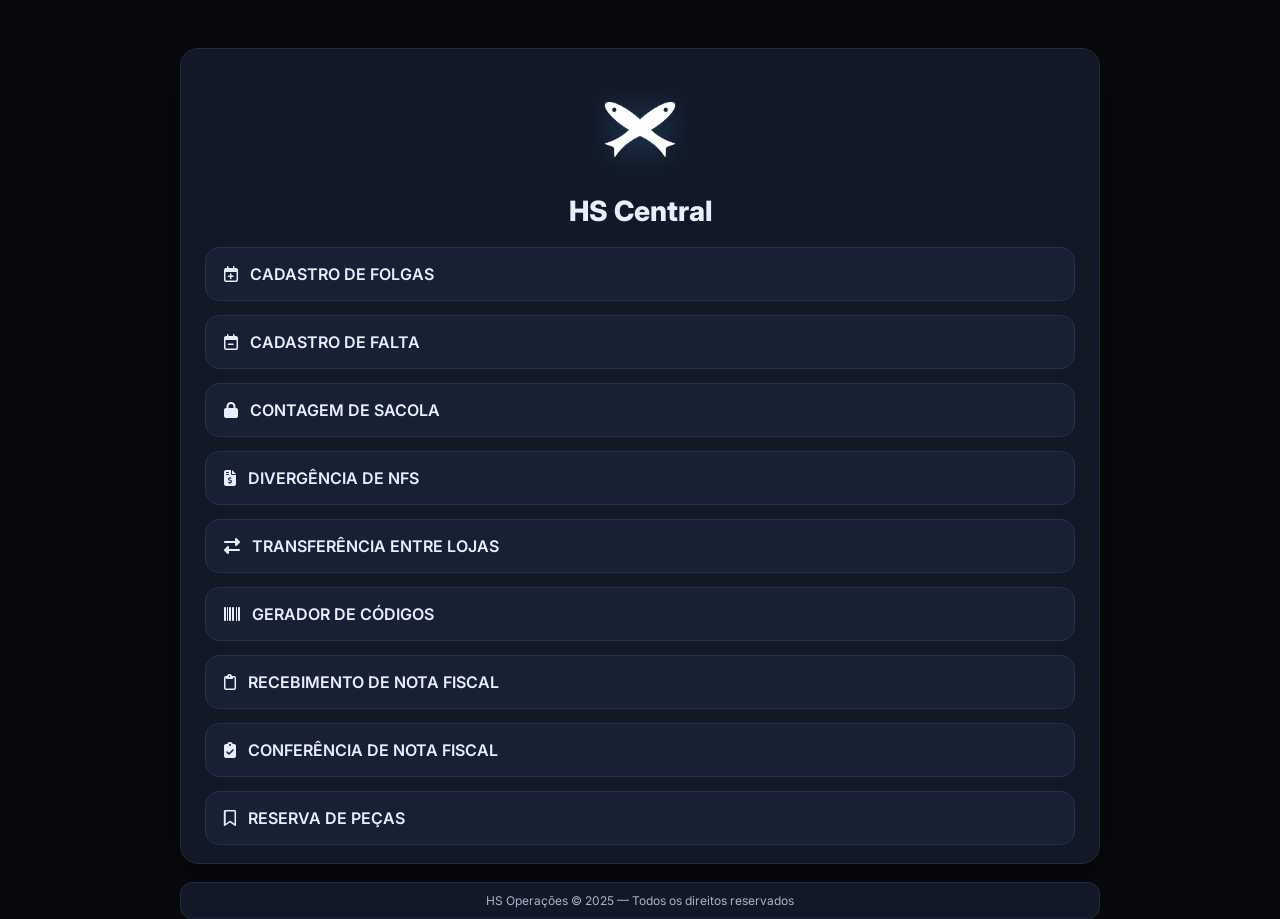
<file: index.html>
<!DOCTYPE html>
<html lang="pt-BR">
<head>
  <meta charset="UTF-8" />
  <meta name="viewport" content="width=device-width, initial-scale=1" />
  <title>HS Central</title>

  <link rel="preconnect" href="https://fonts.googleapis.com">
  <link href="https://fonts.googleapis.com/css2?family=Inter:wght@400;600;800&display=swap" rel="stylesheet">
  <link rel="stylesheet" href="https://cdnjs.cloudflare.com/ajax/libs/font-awesome/6.5.0/css/all.min.css" />

  <style>
    :root { color-scheme: dark; }
    * { box-sizing: border-box; }
    html, body { height: 100%; }

    body {
      margin: 0;
      font-family: Inter, system-ui, -apple-system, Segoe UI, Roboto, Arial, sans-serif;
      background: #07090d;
      color: #e9eefc;
      display: grid;
      place-items: start center;
      padding: 48px 16px 32px;
    }

    .wrap {
      width: 100%;
      max-width: 920px;
      background: #121826;
      border: 1px solid #1f2a44;
      border-radius: 18px;
      padding: 28px 24px 18px;
      box-shadow: 0 12px 36px rgba(0,0,0,.45);
    }

    .brand {
      text-align: center;
      margin: 8px 0 10px;
    }

    .brand img {
      width: 110px;
      filter: drop-shadow(0 4px 16px rgba(67,176,255,.28));
      animation: breathe-logo 3s ease-in-out infinite;
    }

    h1 {
      text-align: center;
      font-size: 28px;
      font-weight: 800;
      animation: breathe-text 3s ease-in-out infinite;
    }

    .list {
      display: grid;
      gap: 14px;
      margin-top: 18px;
    }

    .item {
      display: flex;
      align-items: center;
      gap: 12px;
      background: #182033;
      border: 1px solid #25314e;
      border-radius: 14px;
      padding: 16px 18px;
      color: #e9eefc;
      text-decoration: none;
      font-weight: 600;
      transition: .15s;
    }

    .item:hover {
      transform: translateY(-2px);
      border-color: #35508a;
      box-shadow: 0 10px 30px rgba(67,176,255,.12);
    }

    footer {
      width: 100%;
      max-width: 920px;
      margin-top: 18px;
      text-align: center;
      background: #121826;
      border: 1px solid #1f2a44;
      border-radius: 12px;
      padding: 10px;
      font-size: 12px;
      color: #a7b4d0;
    }

    /* ===== Overlay em desenvolvimento ===== */

    .overlay {
      display: none;
      position: fixed;
      inset: 0;
      background: #07090d;
      justify-content: center;
      align-items: center;
      z-index: 9999;
    }

    .overlay.active { display: flex; }

    .dev-box {
      background: #121826;
      border: 1px solid #25314e;
      border-radius: 16px;
      padding: 40px;
      text-align: center;
      max-width: 400px;
    }

    .btn-voltar {
      margin-top: 20px;
      background: #4CAF50;
      border: none;
      padding: 12px 20px;
      border-radius: 8px;
      color: white;
      cursor: pointer;
      font-weight: 600;
    }

    @keyframes breathe-logo {
      0%{transform:scale(1)}
      50%{transform:scale(1.08)}
      100%{transform:scale(1)}
    }

    @keyframes breathe-text {
      0%{transform:translateY(0)}
      50%{transform:translateY(-2px)}
      100%{transform:translateY(0)}
    }
  </style>
</head>

<body>
  <main class="wrap">
    <div class="brand">
      <img src="logo.png" alt="HS Central">
    </div>

    <h1>HS Central</h1>

    <nav class="list">
      <a class="item" href="folgas.html"><i class="fa-regular fa-calendar-plus"></i> CADASTRO DE FOLGAS</a>
      <a class="item" href="falta.html"><i class="fa-regular fa-calendar-minus"></i> CADASTRO DE FALTA</a>
      <a class="item" href="sacola.html"><i class="fa-solid fa-lock"></i> CONTAGEM DE SACOLA</a>

      <!-- ✅ AGORA ABRE O NOVO divergencia.html -->
      <a class="item" href="divergencia.html">
        <i class="fa-solid fa-file-invoice-dollar"></i> DIVERGÊNCIA DE NFS
      </a>

      <a class="item" href="transferencia.html"><i class="fa-solid fa-right-left"></i> TRANSFERÊNCIA ENTRE LOJAS</a>
      <a class="item" href="gerador.html"><i class="fa-solid fa-barcode"></i> GERADOR DE CÓDIGOS</a>
      <a class="item" href="nf.html"><i class="fa-regular fa-clipboard"></i> RECEBIMENTO DE NOTA FISCAL</a>

      <a class="item" href="conf.html">
        <i class="fa-solid fa-clipboard-check"></i> CONFERÊNCIA DE NOTA FISCAL
      </a>


      <!-- ❌ continua em desenvolvimento -->
      <a class="item" onclick="mostrarEmDesenvolvimento()">
        <i class="fa-regular fa-bookmark"></i> RESERVA DE PEÇAS
      </a>
    </nav>
  </main>

  <footer>HS Operações © 2025 — Todos os direitos reservados</footer>

  <!-- overlay -->
  <div id="overlayDev" class="overlay">
    <div class="dev-box">
      <h2>🚧 Em desenvolvimento</h2>
      <p>Esta funcionalidade estará disponível em breve.</p>
      <button class="btn-voltar" onclick="fecharDev()">Voltar</button>
    </div>
  </div>

  <script>
    function mostrarEmDesenvolvimento(){
      document.getElementById("overlayDev").classList.add("active");
    }
    function fecharDev(){
      document.getElementById("overlayDev").classList.remove("active");
    }
  </script>

</body>
</html>
</file>
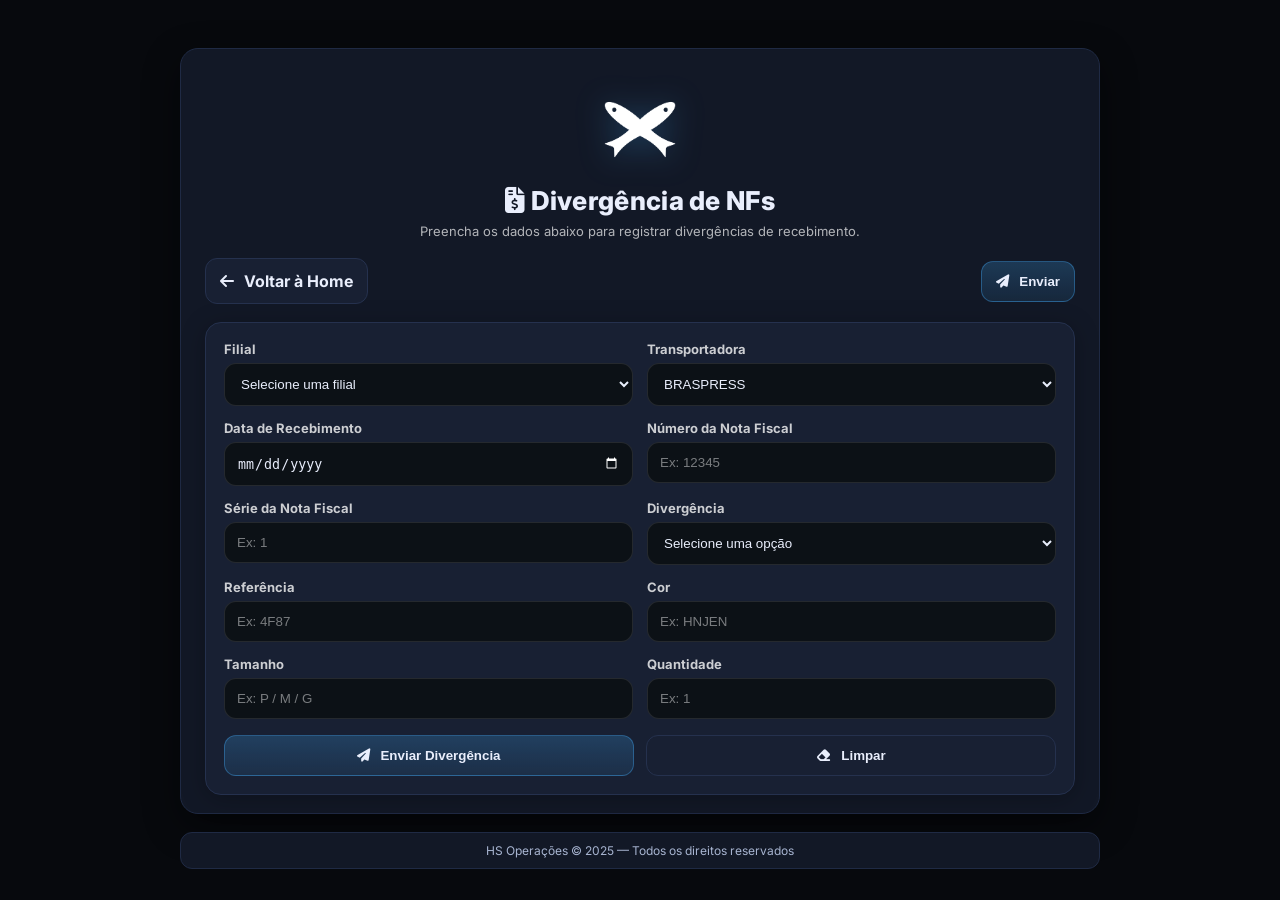
<file: divergencia.html>
<!DOCTYPE html>
<html lang="pt-BR">
<head>
  <meta charset="UTF-8" />
  <meta name="viewport" content="width=device-width, initial-scale=1" />
  <meta http-equiv="Cache-Control" content="no-cache, no-store, must-revalidate" />
  <meta http-equiv="Pragma" content="no-cache" />
  <meta http-equiv="Expires" content="0" />

  <title>HS Central — Divergência de NFs</title>

  <link rel="preconnect" href="https://fonts.googleapis.com">
  <link rel="preconnect" href="https://fonts.gstatic.com" crossorigin>
  <link href="https://fonts.googleapis.com/css2?family=Inter:wght@400;600;800&display=swap" rel="stylesheet">
  <link rel="stylesheet" href="https://cdnjs.cloudflare.com/ajax/libs/font-awesome/6.5.0/css/all.min.css" />

  <style>
    :root { color-scheme: dark; }
    * { box-sizing: border-box; }
    html, body { height: 100%; }

    body{
      margin: 0;
      font-family: Inter, system-ui, -apple-system, Segoe UI, Roboto, Arial, sans-serif;
      background: #07090d;
      color: #e9eefc;
      display: grid;
      place-items: start center;
      padding: 48px 16px 32px;
    }

    .wrap{
      width: 100%;
      max-width: 920px;
      background: #121826;
      border: 1px solid #1f2a44;
      border-radius: 18px;
      padding: 28px 24px 18px;
      box-shadow: 0 12px 36px rgba(0,0,0,.45);
    }

    .brand{
      text-align: center;
      margin: 8px 0 10px;
    }

    .brand img{
      width: 110px;
      height: auto;
      filter: drop-shadow(0 4px 16px rgba(67,176,255,.28));
      animation: breathe-logo 3s ease-in-out infinite;
      transform-origin: center center;
    }

    h1{
      margin: 4px 0 6px;
      text-align: center;
      font-size: 26px;
      font-weight: 800;
      letter-spacing: .3px;
      animation: breathe-text 3s ease-in-out infinite;
      animation-delay: .12s;
    }

    .subtitle{
      text-align: center;
      margin: 0 0 18px;
      color: rgba(255,255,255,.68);
      font-size: 13px;
      line-height: 1.4;
    }

    .toolbar{
      display: flex;
      justify-content: space-between;
      align-items: center;
      gap: 10px;
      margin: 14px 0 18px;
      flex-wrap: wrap;
    }

    .btn{
      display: inline-flex;
      align-items: center;
      justify-content: center;
      gap: 10px;
      background: #182033;
      border: 1px solid #25314e;
      color: #e9eefc;
      padding: 12px 14px;
      border-radius: 12px;
      text-decoration: none;
      font-weight: 700;
      cursor: pointer;
      transition: transform .12s ease, box-shadow .2s ease, border-color .2s ease;
      user-select: none;
    }

    .btn:hover{
      transform: translateY(-1px);
      box-shadow: 0 10px 30px rgba(67,176,255,.12);
      border-color: #35508a;
    }

    .btn.primary{
      background: linear-gradient(180deg, rgba(67,176,255,.22), rgba(67,176,255,.10));
      border-color: rgba(67,176,255,.35);
    }

    .btn.primary:hover{
      border-color: rgba(67,176,255,.55);
      box-shadow: 0 12px 34px rgba(67,176,255,.14);
    }

    .card{
      background: #182033;
      border: 1px solid #25314e;
      border-radius: 16px;
      padding: 18px;
      box-shadow: 0 4px 24px rgba(0,0,0,.25);
    }

    .grid{
      display: grid;
      grid-template-columns: 1fr 1fr;
      gap: 14px;
    }

    .grid-1{ grid-template-columns: 1fr; }

    label{
      display: block;
      font-size: 13px;
      font-weight: 700;
      color: rgba(255,255,255,.78);
      margin: 0 0 6px;
    }

    input, select{
      width: 100%;
      padding: 12px 12px;
      border-radius: 12px;
      border: 1px solid rgba(255,255,255,.10);
      background: #0c1116;
      color: #e9eefc;
      outline: none;
      transition: border-color .2s ease, box-shadow .2s ease;
    }

    input:focus, select:focus{
      border-color: rgba(67,176,255,.55);
      box-shadow: 0 0 0 3px rgba(67,176,255,.14);
    }

    input::placeholder{ color: rgba(255,255,255,.45); }

    .hint{
      margin-top: 6px;
      font-size: 12px;
      color: rgba(255,255,255,.58);
    }

    .row{
      display: flex;
      gap: 12px;
      flex-wrap: wrap;
    }

    .row > * { flex: 1; min-width: 220px; }

    .loading{
      display: none;
      margin-top: 14px;
      padding: 12px 14px;
      border-radius: 12px;
      border: 1px solid rgba(67,176,255,.25);
      background: rgba(67,176,255,.08);
      color: rgba(255,255,255,.88);
      text-align: center;
      font-weight: 700;
    }

    .spinner{
      width: 18px;
      height: 18px;
      border-radius: 999px;
      border: 3px solid rgba(255,255,255,.25);
      border-top-color: rgba(67,176,255,.95);
      display: inline-block;
      vertical-align: -4px;
      margin-right: 10px;
      animation: spin 1s linear infinite;
    }

    footer{
      width: 100%;
      max-width: 920px;
      margin-top: 18px;
      text-align: center;
      color: #a7b4d0;
      background: #121826;
      border: 1px solid #1f2a44;
      border-radius: 12px;
      padding: 10px 12px;
      font-size: 12px;
    }

    @media (max-width: 760px){
      .wrap{ padding: 22px 14px 12px; }
      .grid{ grid-template-columns: 1fr; }
    }

    /* ===== Animações (HScentral2) ===== */
    @keyframes breathe-logo {
      0% { transform: scale(1); filter: drop-shadow(0 4px 16px rgba(67,176,255,.28)); }
      50% { transform: scale(1.08); filter: drop-shadow(0 8px 28px rgba(67,176,255,.6)); }
      100% { transform: scale(1); filter: drop-shadow(0 4px 16px rgba(67,176,255,.28)); }
    }

    @keyframes breathe-text {
      0% { transform: translateY(0); text-shadow: 0 0 0 rgba(67,176,255,0.0); }
      50% { transform: translateY(-2px); text-shadow: 0 0 16px rgba(67,176,255,0.55); }
      100% { transform: translateY(0); text-shadow: 0 0 0 rgba(67,176,255,0.0); }
    }

    @keyframes spin {
      0% { transform: rotate(0deg); }
      100% { transform: rotate(360deg); }
    }
  </style>
</head>

<body>
  <main class="wrap">
    <div class="brand">
      <img src="logo.png" alt="HS Central">
    </div>

    <h1><i class="fa-solid fa-file-invoice-dollar"></i> Divergência de NFs</h1>
    <p class="subtitle">
      Preencha os dados abaixo para registrar divergências de recebimento.
    </p>

    <div class="toolbar">
      <!-- Ajuste o href depois quando mexermos no index -->
      <a class="btn" href="index.html"><i class="fa-solid fa-arrow-left"></i> Voltar à Home</a>
      <button class="btn primary" id="btnDivTop" type="button" onclick="document.getElementById('btnDiv').click()">
        <i class="fa-solid fa-paper-plane"></i> Enviar
      </button>
    </div>

    <section class="card">
      <form id="formulario-divergencia" onsubmit="enviarFormularioDivergencia(event)">
        <div class="grid">
          <div>
            <label>Filial</label>
            <select name="filial" required>
              <option value="">Selecione uma filial</option>
              <option value="ARTUR">ARTUR</option>
              <option value="FLORIANO">FLORIANO</option>
              <option value="JOTA">JOTA</option>
              <option value="MODA">MODA</option>
              <option value="PONTO">PONTO</option>
            </select>
          </div>

          <div>
            <label>Transportadora</label>
            <select name="transportadora" id="transportadora-div" required>
              <option value="BRASPRESS">BRASPRESS</option>
              <option value="OUTROS">OUTROS</option>
            </select>
          </div>
        </div>

        <div id="outrosTransportadoraDiv" style="display:none; margin-top:14px;">
          <label for="outraTransportadoraDiv">Qual é a transportadora?</label>
          <input type="text" id="outraTransportadoraDiv" name="outraTransportadora" placeholder="Ex: Jadlog, Total Express...">
          <div class="hint">Preencha somente se selecionou “OUTROS”.</div>
        </div>

        <div style="margin-top:14px;" class="grid">
          <div>
            <label for="dataRecebimentoDiv">Data de Recebimento</label>
            <input type="date" id="dataRecebimentoDiv" name="dataRecebimento" required>
          </div>

          <div>
            <label for="notaFiscalDiv">Número da Nota Fiscal</label>
            <input type="text" id="notaFiscalDiv" name="notaFiscal" required placeholder="Ex: 12345">
          </div>
        </div>

        <div style="margin-top:14px;" class="grid">
          <div>
            <label for="serieNotaDiv">Série da Nota Fiscal</label>
            <input type="text" id="serieNotaDiv" name="serieNota" required placeholder="Ex: 1">
          </div>

          <div>
            <label>Divergência</label>
            <select name="divergencia" required>
              <option value="">Selecione uma opção</option>
              <option value="MERCADORIA PASSANDO">MERCADORIA PASSANDO</option>
              <option value="MERCADORIA FALTANDO">MERCADORIA FALTANDO</option>
            </select>
          </div>
        </div>

        <div style="margin-top:14px;" class="grid">
          <div>
            <label for="referenciaDiv">Referência</label>
            <input type="text" id="referenciaDiv" name="referencia" maxlength="4" required placeholder="Ex: 4F87">
          </div>

          <div>
            <label for="corDiv">Cor</label>
            <input type="text" id="corDiv" name="cor" maxlength="6" required placeholder="Ex: HNJEN">
          </div>
        </div>

        <div style="margin-top:14px;" class="grid">
          <div>
            <label for="tamanhoDiv">Tamanho</label>
            <input type="text" id="tamanhoDiv" name="tamanho" maxlength="3" required placeholder="Ex: P / M / G">
          </div>

          <div>
            <label for="quantidadeDiv">Quantidade</label>
            <input type="number" id="quantidadeDiv" name="quantidade" required placeholder="Ex: 1" min="1">
          </div>
        </div>

        <div style="margin-top:16px;" class="row">
          <button class="btn primary" id="btnDiv" type="submit">
            <i class="fa-solid fa-paper-plane"></i> Enviar Divergência
          </button>
          <button class="btn" type="reset" onclick="resetExtrasDiv()">
            <i class="fa-solid fa-eraser"></i> Limpar
          </button>
        </div>

        <div id="loadingMessageDiv" class="loading">
          <span class="spinner"></span> Enviando... Por favor, aguarde.
        </div>
      </form>
    </section>
  </main>

  <footer>HS Operações © 2025 — Todos os direitos reservados</footer>

  <script>
    // ====== CONFIG ======
    const URL_DIVERGENCIA = "https://script.google.com/macros/s/AKfycbw5xq6i5Qoc0s3f-ZaQ6FCZdsjXrC_my8d0tmgr756hWZQqT9Olu9DjsGOYwTlvnBQA/exec";

    let isSubmittingDiv = false;

    // toggle OUTROS
    document.getElementById('transportadora-div').addEventListener('change', function() {
      const outrosDiv = document.getElementById('outrosTransportadoraDiv');
      const input = document.getElementById('outraTransportadoraDiv');

      if (this.value === 'OUTROS') {
        outrosDiv.style.display = 'block';
        input.required = true;
        setTimeout(() => input.focus(), 50);
      } else {
        outrosDiv.style.display = 'none';
        input.required = false;
        input.value = '';
      }
    });

    function setLoadingDiv(isLoading) {
      const btn = document.getElementById("btnDiv");
      const btnTop = document.getElementById("btnDivTop");
      const loading = document.getElementById("loadingMessageDiv");

      if (isLoading) {
        btn.disabled = true;
        btnTop.disabled = true;
        loading.style.display = "block";
      } else {
        btn.disabled = false;
        btnTop.disabled = false;
        loading.style.display = "none";
      }
    }

    function resetExtrasDiv() {
      document.getElementById('outrosTransportadoraDiv').style.display = 'none';
      document.getElementById('outraTransportadoraDiv').required = false;
      document.getElementById('outraTransportadoraDiv').value = '';
      document.getElementById('transportadora-div').value = 'BRASPRESS';
    }

    function enviarFormularioDivergencia(event) {
      event.preventDefault();
      if (isSubmittingDiv) return;

      isSubmittingDiv = true;
      setLoadingDiv(true);

      const form = document.getElementById("formulario-divergencia");
      const formData = new FormData(form);

      fetch(URL_DIVERGENCIA, {
        method: "POST",
        body: formData
      })
      .then(r => r.json())
      .then(() => {
        alert("SUA DIVERGÊNCIA FOI ENVIADA COM SUCESSO, AGRADECEMOS SEU APOIO");
        form.reset();
        resetExtrasDiv();
      })
      .catch(() => {
        alert("Erro ao enviar o formulário. Tente novamente.");
      })
      .finally(() => {
        setTimeout(() => {
          isSubmittingDiv = false;
          setLoadingDiv(false);
        }, 120);
      });
    }
  </script>
</body>
</html>
</file>
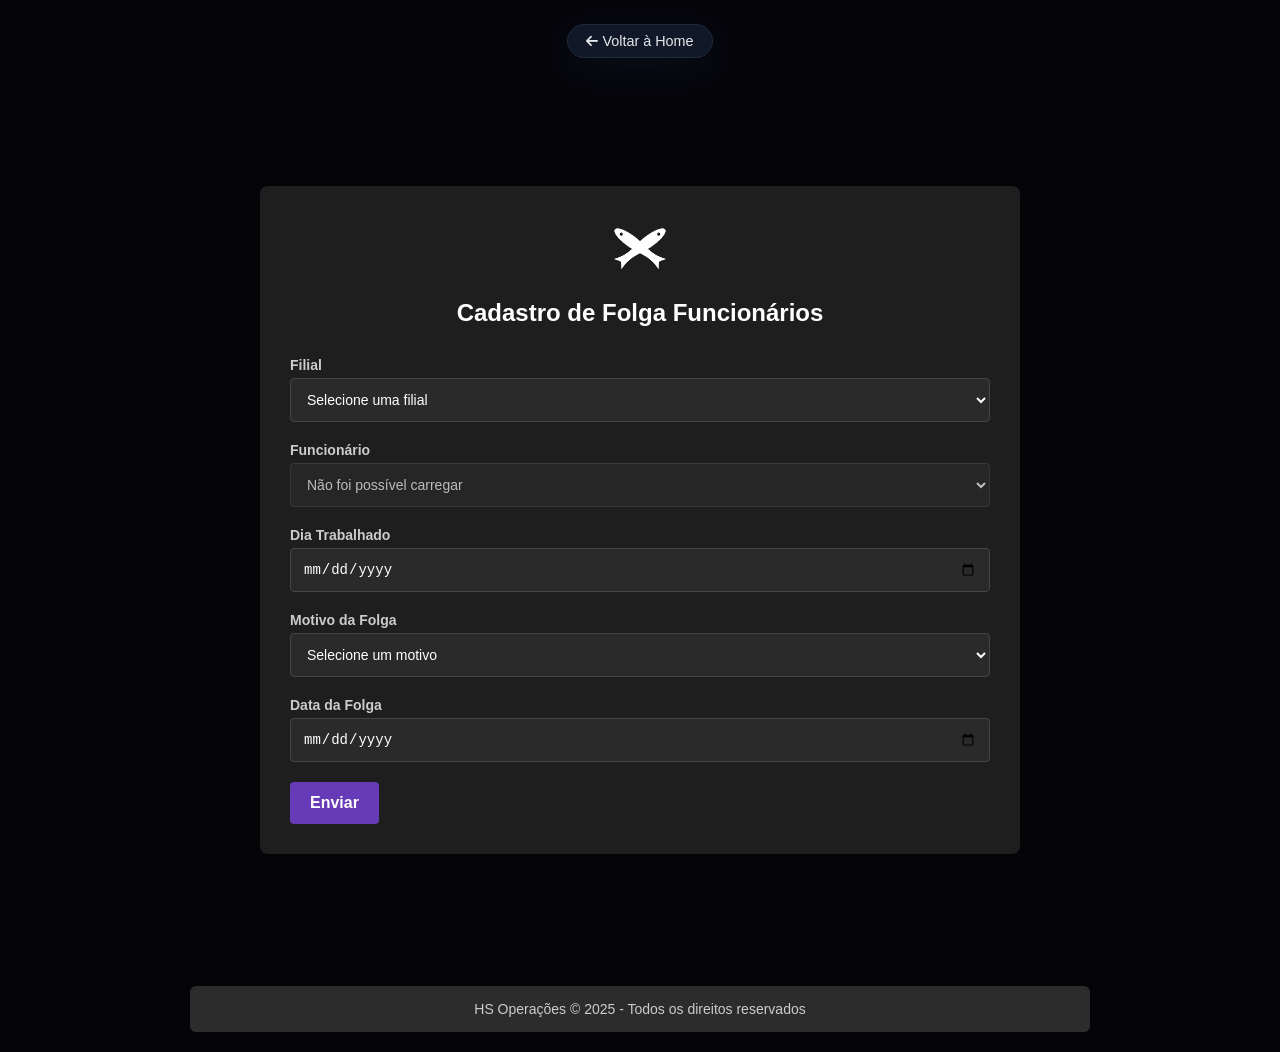
<file: folgas.html>
<!DOCTYPE html>
<html lang="pt-BR">
<head>
  <meta charset="UTF-8" />
  <meta name="viewport" content="width=device-width, initial-scale=1.0"/>
  <title>Cadastro de Folgas - GERENCIAL HS</title>

  <!-- Ícones -->
  <link rel="stylesheet" href="https://cdnjs.cloudflare.com/ajax/libs/font-awesome/6.5.0/css/all.min.css" />

  <!-- Seu tema global (mesmo usado nas outras telas) -->
  <link rel="stylesheet" href="style.css" />

  <!-- Ajustes visuais específicos desta tela -->
  <style>
    body { background: #050509; }

    .section {
      display: flex;
      justify-content: center;
      align-items: flex-start;
      padding: 40px 16px 32px;
      min-height: 100vh;
    }

    .form-container {
      width: 100%;
      max-width: 760px;
      margin: 0 auto;
    }

    .logo {
      display: block;
      margin: 0 auto 12px;
      max-width: 80px;
    }

    h2 {
      text-align: center;
      margin-bottom: 24px;
    }

    .top-nav {
      width: 100%;
      display: flex;
      justify-content: center;
      margin: 24px 0 8px;
    }

    .back-button {
      position: static !important;
      left: auto;
      top: auto;
      transform: none;
      display: inline-flex;
      align-items: center;
      gap: 8px;
      padding: 8px 18px;
      border-radius: 999px;
      border: 1px solid #1f2937;
      background: #111827;
      color: #e5e7eb;
      font-size: 0.9rem;
      text-decoration: none;
      box-shadow: 0 10px 40px rgba(15, 23, 42, 0.6);
    }

    .back-button i { font-size: 0.85rem; }

    .back-button:hover { background: #1f2937; }
  </style>
</head>
<body>

  <div class="top-nav">
    <a href="index.html" class="back-button show">
      <i class="fas fa-arrow-left"></i> Voltar à Home
    </a>
  </div>

  <div id="folgas" class="section active">
    <div class="form-container">
      <img src="logo.png" alt="Logo" class="logo">
      <h2>Cadastro de Folga Funcionários</h2>

      <!-- ✅ mantém seu endpoint de folgas (GS SEPARADO) -->
      <form id="form-folgas" method="POST"
            action="https://script.google.com/macros/s/AKfycbwh-YUwL2o3_i-bfcV9RMzLcoI98vyyGwEXf4LHlG5KJ59gIAlUe1_VVlFQMBqU6PwR/exec">

        <div class="form-group">
          <label for="filial-folgas">Filial</label>
          <select id="filial-folgas" name="filial" required>
            <option value="">Selecione uma filial</option>
            <option value="ARTUR">ARTUR</option>
            <option value="FLORIANO">FLORIANO</option>
            <option value="JOTA">JOTA</option>
            <option value="MODA">MODA</option>
            <option value="PONTO">PONTO</option>
            <option value="DIVINA">DIVINA</option>
            <option value="ITAUNA">ITAUNA</option>
          </select>
        </div>

        <div class="form-group">
          <label for="funcionario-folgas">Funcionário</label>
          <select id="funcionario-folgas" name="funcionario" required disabled>
            <option value="">Carregando lista de funcionários...</option>
          </select>
        </div>

        <div class="form-group">
          <label for="dataTrabalho-folgas">Dia Trabalhado</label>
          <input type="date" id="dataTrabalho-folgas" name="dataTrabalho" required>
        </div>

        <div class="form-group">
          <label for="motivo-folgas">Motivo da Folga</label>
          <select id="motivo-folgas" name="motivo" required>
            <option value="">Selecione um motivo</option>
            <option value="DOMINGO">DOMINGO</option>
            <option value="FERIADO">FERIADO</option>
            <option value="OUTROS">OUTROS</option>
          </select>
        </div>

        <div class="form-group" id="motivoOutros-folgas" style="display: none;">
          <label for="outrosMotivo-folgas">Especificar o Motivo</label>
          <input
            type="text"
            id="outrosMotivo-folgas"
            name="outrosMotivo"
            placeholder="Escreva o motivo">
        </div>

        <div class="form-group">
          <label for="dataFolga-folgas">Data da Folga</label>
          <input type="date" id="dataFolga-folgas" name="dataFolga" required>
        </div>

        <button type="submit">Enviar</button>
      </form>
    </div>
  </div>

  <footer>HS Operações © 2025 - Todos os direitos reservados</footer>

  <script>
    window.Dynamsoft = window.Dynamsoft || {};
    Dynamsoft.DBR = Dynamsoft.DBR || {};
    Dynamsoft.DBR.BarcodeScanner = Dynamsoft.DBR.BarcodeScanner || {};
  </script>

  <script>
    (function () {
      // ========= FUNCIONÁRIOS (API DO GS UNIFICADO) =========
      // A API do GS lê a aba FUNCIONÁRIOS somente até a linha 18.
      const FUNCIONARIOS_API_URL =
        'https://script.google.com/macros/s/AKfycbxu_jVaotWytMOQh4UCZetFZFOxgk5ePrOkaviDd-qKNPiu2_8BjCaNczAVZzaDwAbj/exec';

      const filialSel       = document.getElementById('filial-folgas');
      const funcSel         = document.getElementById('funcionario-folgas');
      const motivoSel       = document.getElementById('motivo-folgas');
      const dataTrabInp     = document.getElementById('dataTrabalho-folgas');
      const dataFolgaInp    = document.getElementById('dataFolga-folgas');
      const motivoOutrosDiv = document.getElementById('motivoOutros-folgas');
      const outrosMotivoInp = document.getElementById('outrosMotivo-folgas');
      const formFolgas      = document.getElementById('form-folgas');
      const btnSubmit       = formFolgas ? formFolgas.querySelector('button[type="submit"]') : null;

      let funcionariosPorFilial = {};

      async function carregarFuncionarios() {
        try {
          funcSel.innerHTML = '<option value="">Carregando funcionários...</option>';
          funcSel.disabled = true;

          const url = `${FUNCIONARIOS_API_URL}?api=funcionarios&_ts=${Date.now()}`;
          const resp = await fetch(url, {
            method: 'GET',
            cache: 'no-store'
          });
          const texto = await resp.text();

          if (texto.trim().startsWith('<')) {
            throw new Error(
              'O App Web não retornou JSON. Verifique a implantação e o acesso do GS.'
            );
          }

          const json = JSON.parse(texto);
          if (!json || !json.success) {
            throw new Error(json && json.message
              ? json.message
              : 'Resposta inválida do servidor.');
          }

          funcionariosPorFilial = json.funcionarios || {};
          if (!Object.keys(funcionariosPorFilial).length) {
            throw new Error('Nenhum funcionário foi retornado pelo servidor.');
          }

          funcSel.disabled = false;
          atualizarSelectFuncionarios();
        } catch (e) {
          console.error('Erro ao carregar funcionários:', e);
          funcSel.innerHTML = '<option value="">Não foi possível carregar</option>';
          funcSel.disabled = true;
        }
      }

      function atualizarSelectFuncionarios() {
        const filial = (filialSel.value || '').trim().toUpperCase();
        funcSel.innerHTML = '<option value="">Selecione um funcionário</option>';

        const lista = funcionariosPorFilial[filial] || [];
        lista.forEach(nome => {
          const opt = document.createElement('option');
          opt.value = nome;
          opt.textContent = nome;
          funcSel.appendChild(opt);
        });
      }

      // ========= REGRAS MOTIVO/DATAS =========
      function verificarMotivo() {
        const motivo = motivoSel.value;

        if (!dataTrabInp.value) {
          alert("Selecione primeiro o 'Dia Trabalhado'!");
          motivoSel.value = '';
          return;
        }

        const dataTrabalho = new Date(dataTrabInp.value + 'T00:00:00');
        const maxDate = new Date(dataTrabalho);

        if (motivo === "DOMINGO") {
          maxDate.setDate(dataTrabalho.getDate() + 7);
        } else if (motivo === "FERIADO" || motivo === "OUTROS") {
          maxDate.setDate(dataTrabalho.getDate() + 60);
        }

        dataFolgaInp.min = dataTrabalho.toISOString().split('T')[0];
        dataFolgaInp.max = maxDate.toISOString().split('T')[0];

        motivoOutrosDiv.style.display = (motivo === "OUTROS") ? "block" : "none";
        outrosMotivoInp.required = (motivo === "OUTROS");
      }

      // ========= ENVIO (SEM “SUCESSO FANTASMA”) =========
      function configurarEnvio() {
        if (!formFolgas) return;

        formFolgas.addEventListener("submit", async (event) => {
          event.preventDefault();
          if (btnSubmit) btnSubmit.disabled = true;

          try {
            const formData = new FormData(formFolgas);

            const resp = await fetch(formFolgas.action, {
              method: "POST",
              body: formData
            });

            const texto = await resp.text();
            console.log("Resposta App Web (folgas):", texto);

            // Só confirma se o GS realmente respondeu SUCESSO
            const ok = String(texto || "").toUpperCase().includes("SUCESSO");
            if (!ok) {
              alert("Não confirmado pelo servidor.\n\nResposta: " + texto);
              return;
            }

            alert("Folga cadastrada com sucesso!");
            formFolgas.reset();
            funcSel.innerHTML = '<option value="">Selecione um funcionário</option>';
            motivoOutrosDiv.style.display = "none";
          } catch (err) {
            console.error(err);
            alert("Erro ao enviar os dados!");
          } finally {
            if (btnSubmit) btnSubmit.disabled = false;
          }
        });
      }

      // ========= INIT =========
      if (filialSel) filialSel.addEventListener('change', atualizarSelectFuncionarios);
      if (motivoSel) motivoSel.addEventListener('change', verificarMotivo);
      if (dataTrabInp) {
        dataTrabInp.addEventListener('change', () => {
          if (motivoSel.value) verificarMotivo();
        });
      }

      carregarFuncionarios();  // carrega ao abrir
      configurarEnvio();
    })();
  </script>
</body>
</html>
</file>
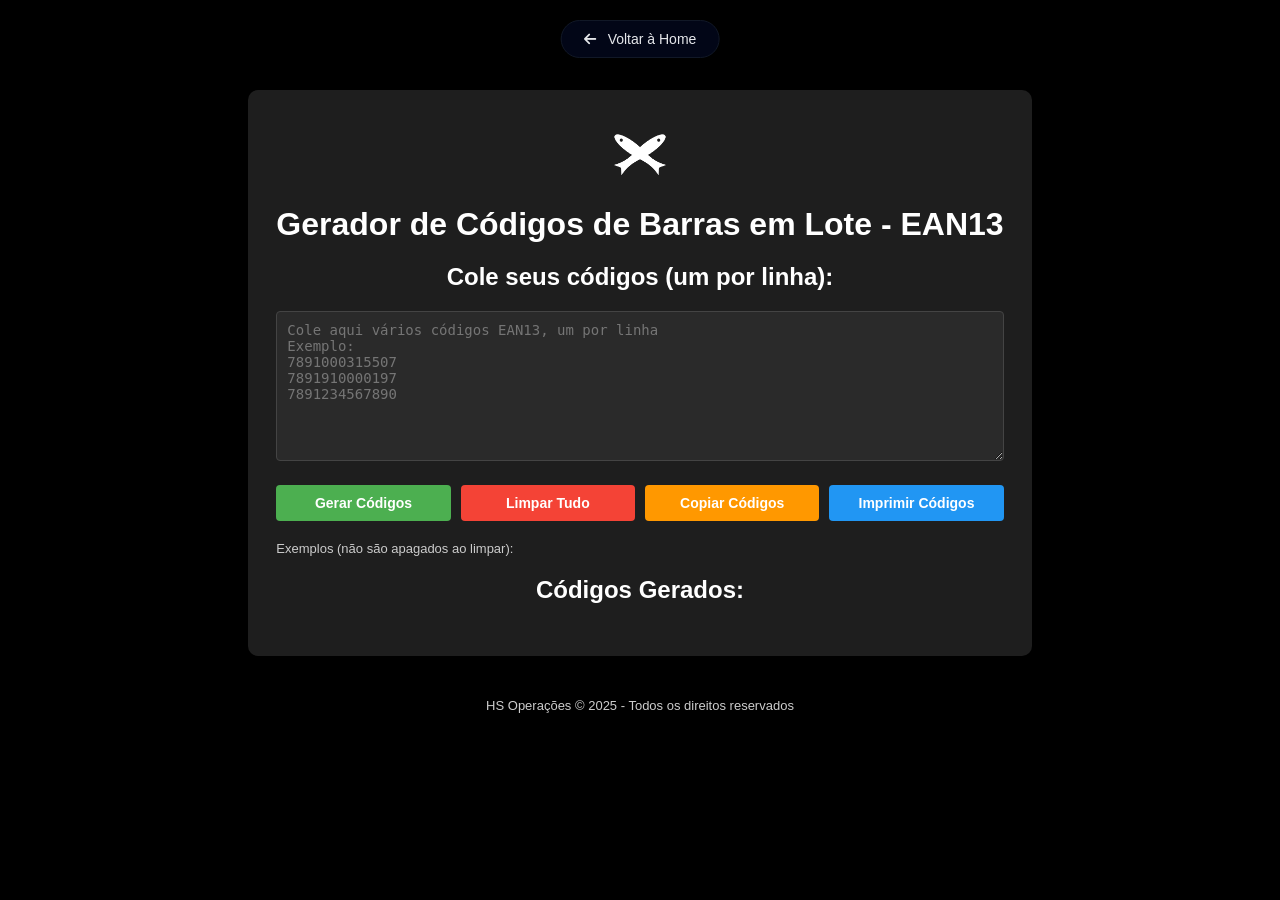
<file: gerador.html>
<!DOCTYPE html>
<html lang="pt-BR">
<head>
  <meta charset="UTF-8" />
  <meta name="viewport" content="width=device-width, initial-scale=1.0"/>
  <title>Gerador de Código de Barras - GERENCIAL HS</title>
  <link rel="stylesheet" href="https://cdnjs.cloudflare.com/ajax/libs/font-awesome/6.5.0/css/all.min.css" />

  <style>
    * {
      box-sizing: border-box;
    }

    body {
      font-family: Arial, sans-serif;
      background-color: #000;
      color: #fff;
      margin: 0;
      padding: 0;
      min-height: 100vh;
      display: flex;
      flex-direction: column;
      align-items: center;
    }

    /* BOTÃO HOME PADRÃO PRETO */
    .back-button {
      position: fixed;
      top: 20px;
      left: 50%;
      transform: translateX(-50%);
      background-color: #020617;
      color: #e5e7eb;
      border: 1px solid #111827;
      padding: 10px 22px;
      border-radius: 999px;
      cursor: pointer;
      font-size: 14px;
      z-index: 1000;
      text-decoration: none;
      display: inline-flex;
      align-items: center;
      gap: 6px;
      transition: background-color 0.2s ease, transform 0.1s ease;
    }

    .back-button i {
      margin-right: 6px;
    }

    .back-button:hover {
      background-color: #111827;
      transform: translateX(-50%) translateY(-1px);
    }

    .page-wrapper {
      width: 100%;
      padding: 90px 16px 32px;
      display: flex;
      justify-content: center;
    }

    .form-container {
      width: 100%;
      max-width: 900px;
      background: #1e1e1e;
      padding: 32px 28px;
      border-radius: 10px;
      box-shadow: 0 0 15px rgba(0,0,0,0.5);
      color: white;
    }

    .logo {
      display: block;
      margin: 0 auto 16px;
      max-width: 80px;
    }

    h1, h2 {
      text-align: center;
      margin-bottom: 20px;
      color: #fff;
    }

    .gerador-section .form-container {
      background-color: #1e1e1e;
      color: white;
      max-width: 900px;
    }

    .input-area, .output-area {
      background: #1e1e1e;
      color: white;
      margin-top: 10px;
    }

    .input-area textarea {
      width: 100%;
      min-height: 150px;
      padding: 10px;
      border-radius: 4px;
      border: 1px solid #444;
      background-color: #2a2a2a;
      color: white;
      resize: vertical;
      font-size: 14px;
    }

    .input-area textarea:focus {
      outline: none;
      border-color: #673ab7;
      box-shadow: 0 0 0 2px rgba(103, 58, 183, 0.2);
    }

    .controls {
      display: flex;
      flex-wrap: wrap;
      gap: 10px;
      margin: 20px 0;
    }

    .controls button {
      flex: 1;
      min-width: 140px;
      padding: 10px 14px;
      border-radius: 4px;
      border: none;
      cursor: pointer;
      font-size: 14px;
      font-weight: 600;
      transition: background-color 0.3s;
    }

    .controls button:nth-child(1) { background-color: #4CAF50; color: #fff; }
    .controls button:nth-child(1):hover { background-color: #45a049; }

    .controls button:nth-child(2) { background-color: #f44336; color: #fff; }
    .controls button:nth-child(2):hover { background-color: #d32f2f; }

    .controls button:nth-child(3) { background-color: #ff9800; color: #fff; }
    .controls button:nth-child(3):hover { background-color: #e68a00; }

    .controls button:nth-child(4) { background-color: #2196F3; color: #fff; }
    .controls button:nth-child(4):hover { background-color: #0b7dda; }

    .example-title {
      color: #ccc;
      font-size: 13px;
      margin-top: 8px;
    }

    .barcode-container {
      display: grid;
      grid-template-columns: repeat(auto-fit, minmax(220px, 1fr));
      gap: 15px;
      margin-top: 20px;
    }

    .barcode-item {
      background: #2a2a2a;
      border: 1px solid #444;
      padding: 10px;
      border-radius: 4px;
      text-align: center;
    }

    svg text {
      fill: white !important;
    }

    footer {
      text-align: center;
      font-size: 13px;
      color: #ccc;
      padding: 10px 0 18px;
    }

    @media print {
      .back-button,
      .input-area,
      .controls,
      .example-title,
      button {
        display: none !important;
      }

      body {
        background: #fff;
        color: #000;
      }

      .page-wrapper {
        padding: 0;
      }

      .form-container {
        box-shadow: none;
        background: none;
        padding: 0;
      }

      .output-area h2 {
        margin-bottom: 10px;
      }

      .barcode-container {
        grid-template-columns: repeat(3, 1fr);
        gap: 10px;
        margin: 0;
      }

      .barcode-item {
        margin: 0;
        padding: 5px;
        box-shadow: none;
        background: none;
        break-inside: avoid;
        page-break-inside: avoid;
        border: none;
      }

      svg {
        background: none;
      }

      svg text {
        fill: black !important;
        font-size: 14px !important;
      }
    }

    @media (max-width: 768px) {
      .page-wrapper {
        padding: 80px 10px 24px;
      }

      .form-container {
        padding: 24px 18px;
      }

      h1 {
        font-size: 20px;
      }

      .controls {
        flex-direction: column;
      }

      .controls button {
        width: 100%;
      }
    }
  </style>
</head>
<body>
  <!-- BOTÃO HOME PRETO PADRÃO -->
  <a href="index.html" class="back-button">
    <i class="fas fa-arrow-left"></i> Voltar à Home
  </a>

  <div class="page-wrapper">
    <div id="gerador" class="gerador-section">
      <div class="form-container">
        <img src="logo.png" alt="Logo" class="logo">
        <h1>Gerador de Códigos de Barras em Lote - EAN13</h1>

        <div class="input-area">
          <h2>Cole seus códigos (um por linha):</h2>
          <textarea
            id="codigos-barras"
            placeholder="Cole aqui vários códigos EAN13, um por linha&#10;Exemplo:&#10;7891000315507&#10;7891910000197&#10;7891234567890"></textarea>

          <div class="controls">
            <button onclick="gerarTodosBarras()">Gerar Códigos</button>
            <button onclick="limparTudoBarras()">Limpar Tudo</button>
            <button onclick="copiarCodigosBarras()">Copiar Códigos</button>
            <button onclick="window.print()">Imprimir Códigos</button>
          </div>

          <div class="example-title">Exemplos (não são apagados ao limpar):</div>
        </div>

        <div class="output-area">
          <h2>Códigos Gerados:</h2>
          <div id="barcodes" class="barcode-container"></div>
        </div>
      </div>
    </div>
  </div>

  <footer>HS Operações © 2025 - Todos os direitos reservados</footer>

  <script>
    // ------ LÓGICA EAN13 (MESMA DO INDEX GIGANTE) ------

    function calculateChecksum(code) {
      let sum = 0;
      for (let i = 0; i < 12; i++) {
        const digit = parseInt(code[i]);
        sum += (i % 2 === 0) ? digit * 1 : digit * 3;
      }
      return (10 - (sum % 10)) % 10;
    }

    function generateEAN13(code, skipValidation = false) {
      if (!/^\d{12,13}$/.test(code)) {
        throw new Error(`Código inválido: "${code}" - Deve conter 12 ou 13 dígitos`);
      }

      if (code.length === 12) {
        code += calculateChecksum(code);
      } else if (!skipValidation && calculateChecksum(code.substring(0, 12)) != code[12]) {
        throw new Error(`Dígito verificador inválido para código: "${code}"`);
      }

      const patterns = {
        L: ["0001101","0011001","0010011","0111101","0100011","0110001","0101111","0111011","0110111","0001011"],
        G: ["0100111","0110011","0011011","0100001","0011101","0111001","0000101","0010001","0001001","0010111"],
        R: ["1110010","1100110","1101100","1000010","1011100","1001110","1010000","1000100","1001000","1110100"]
      };

      const structure = ["LLLLLL","LLGLGG","LLGGLG","LLGGGL","LGLLGG","LGGLLG","LGGGLL","LGLGLG","LGLGGL","LGGLGL"];
      const firstDigit = parseInt(code[0]);
      const pattern = structure[firstDigit];

      let barcode = "101";
      for (let i = 1; i <= 6; i++) {
        const digit = parseInt(code[i]);
        barcode += patterns[pattern[i - 1]][digit];
      }

      barcode += "01010";

      for (let i = 7; i <= 12; i++) {
        const digit = parseInt(code[i]);
        barcode += patterns.R[digit];
      }

      barcode += "101";

      return {
        code: code,
        binary: barcode
      };
    }

    function renderBarcode(barcodeData, container) {
      const binary = barcodeData.binary;
      const code = barcodeData.code;
      const width = 2;
      const height = 60;
      const margin = 10;
      const fontSize = 14;

      const svg = document.createElementNS("http://www.w3.org/2000/svg", "svg");
      const totalWidth = (binary.length * width) + (margin * 2);
      const totalHeight = height + fontSize + 15;

      svg.setAttribute("width", totalWidth);
      svg.setAttribute("height", totalHeight);
      svg.setAttribute("class", "barcode-svg");

      let x = margin;
      for (let i = 0; i < binary.length; i++) {
        if (binary[i] === '1') {
          const rect = document.createElementNS("http://www.w3.org/2000/svg", "rect");
          rect.setAttribute("x", x);
          rect.setAttribute("y", margin);
          rect.setAttribute("width", width);
          rect.setAttribute("height", height);
          rect.setAttribute("fill", "#000");
          svg.appendChild(rect);
        }
        x += width;
      }

      const text = document.createElementNS("http://www.w3.org/2000/svg", "text");
      text.setAttribute("x", totalWidth / 2);
      text.setAttribute("y", totalHeight - 5);
      text.setAttribute("text-anchor", "middle");
      text.setAttribute("font-size", fontSize);
      text.setAttribute("font-family", "monospace");
      text.setAttribute("fill", "white");
      text.textContent = code;
      svg.appendChild(text);

      const item = document.createElement("div");
      item.className = "barcode-item";
      item.appendChild(svg);
      container.appendChild(item);
    }

    function gerarTodosBarras() {
      const input = document.getElementById("codigos-barras").value.trim();
      const container = document.getElementById("barcodes");
      container.innerHTML = '';

      if (!input) {
        alert("Por favor, cole alguns códigos EAN13 no campo de texto.");
        return;
      }

      const codigos = input.split('\n').map(line => line.trim()).filter(line => line.length > 0);
      let successCount = 0;
      let errorCount = 0;
      const errorMessages = [];

      codigos.forEach((codigo, index) => {
        try {
          const barcode = generateEAN13(codigo, true); // igual ao index gigante
          renderBarcode(barcode, container);
          successCount++;
        } catch (error) {
          errorCount++;
          errorMessages.push(`Linha ${index + 1}: ${error.message}`);
          const errorDiv = document.createElement("div");
          errorDiv.className = "barcode-item no-print";
          errorDiv.style.color = "red";
          errorDiv.textContent = `Erro: ${codigo} - ${error.message}`;
          container.appendChild(errorDiv);
        }
      });

      if (errorCount > 0) {
        alert(`Foram gerados ${successCount} códigos com sucesso.\n\nErros encontrados (${errorCount}):\n${errorMessages.join('\n')}`);
      } else if (successCount > 0) {
        alert(`Todos os ${successCount} códigos foram gerados com sucesso!`);
      }
    }

    function limparTudoBarras() {
      document.getElementById("codigos-barras").value = '';
      document.getElementById("barcodes").innerHTML = '';
    }

    function copiarCodigosBarras() {
      const input = document.getElementById("codigos-barras");
      input.focus();
      input.select();
      document.execCommand('copy');
      alert("Códigos copiados para a área de transferência!");
    }
  </script>
</body>
</html>
</file>
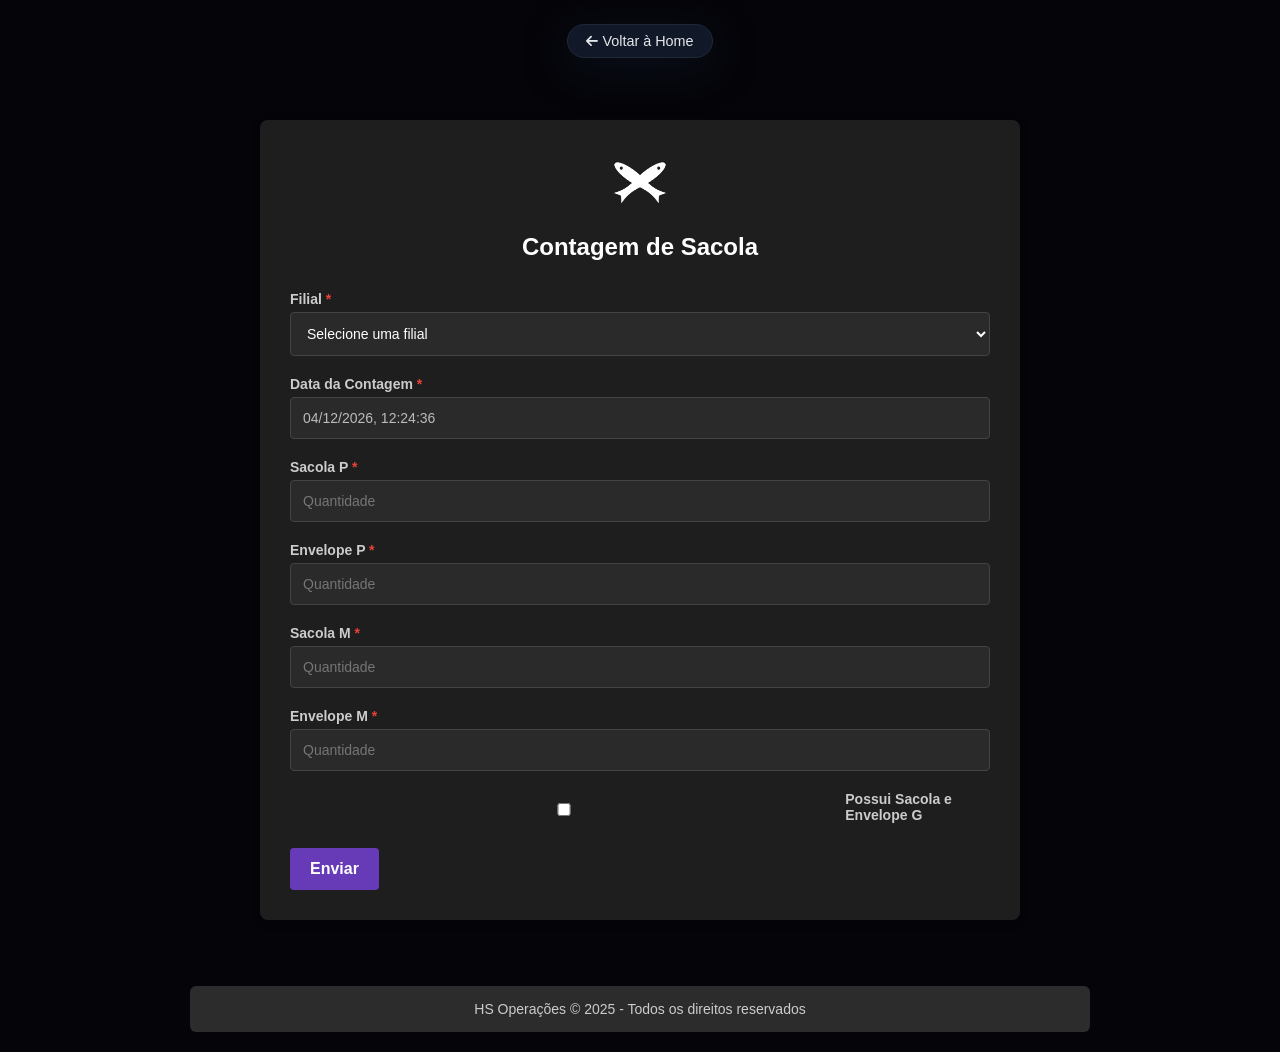
<file: sacola.html>
<!DOCTYPE html>
<html lang="pt-BR">
<head>
  <meta charset="UTF-8" />
  <meta name="viewport" content="width=device-width, initial-scale=1.0"/>
  <title>Contagem de Sacola - GERENCIAL HS</title>

  <!-- Ícones -->
  <link rel="stylesheet" href="https://cdnjs.cloudflare.com/ajax/libs/font-awesome/6.5.0/css/all.min.css" />
  <!-- Tema global -->
  <link rel="stylesheet" href="style.css" />

  <!-- Ajustes visuais específicos desta tela -->
  <style>
    body {
      background: #050509;
    }

    .section {
      display: flex;
      justify-content: center;
      align-items: flex-start;
      padding: 40px 16px 32px;
      min-height: 100vh;
    }

    .form-container {
      width: 100%;
      max-width: 760px;
      margin: 0 auto;
    }

    .logo {
      display: block;
      margin: 0 auto 12px;
      max-width: 80px;
    }

    h2 {
      text-align: center;
      margin-bottom: 24px;
    }

    .top-nav {
      width: 100%;
      display: flex;
      justify-content: center;
      margin: 24px 0 8px;
    }

    .back-button {
      position: static !important;
      left: auto;
      top: auto;
      transform: none;
      display: inline-flex;
      align-items: center;
      gap: 8px;
      padding: 8px 18px;
      border-radius: 999px;
      border: 1px solid #1f2937;
      background: #111827;
      color: #e5e7eb;
      font-size: 0.9rem;
      text-decoration: none;
      box-shadow: 0 10px 40px rgba(15, 23, 42, 0.6);
    }

    .back-button i {
      font-size: 0.85rem;
    }

    .back-button:hover {
      background: #1f2937;
    }

    .checkbox-label {
      display: flex;
      align-items: center;
      gap: 8px;
    }

    #grupo-tamanho-g {
      display: none;
    }
  </style>
</head>
<body>

  <!-- Botão de voltar à Home no padrão novo -->
  <div class="top-nav">
    <a href="index.html" class="back-button show">
      <i class="fas fa-arrow-left"></i> Voltar à Home
    </a>
  </div>

  <div id="sacola" class="section active">
    <div class="form-container">
      <img src="logo.png" alt="Logo" class="logo">
      <h2>Contagem de Sacola</h2>

      <form id="form-sacola">
        <div class="form-group">
          <label for="filial">Filial <span class="required-star">*</span></label>
          <select id="filial" name="filial" required>
            <option value="">Selecione uma filial</option>
            <option value="ARTUR">ARTUR</option>
            <option value="FLORIANO">FLORIANO</option>
            <option value="JOTA">JOTA</option>
            <option value="MODA">MODA</option>
            <option value="PONTO">PONTO</option>
            <option value="DIVINA">DIVINA</option>
            <option value="ITAUNA">ITAUNA</option>
          </select>
        </div>

        <div class="form-group">
          <label for="data-contagem">Data da Contagem <span class="required-star">*</span></label>
          <input type="text" id="data-contagem" name="data_contagem" readonly required>
        </div>

        <div class="form-group">
          <label for="sacola-p">Sacola P <span class="required-star">*</span></label>
          <input type="number" id="sacola-p" name="sacola_p" placeholder="Quantidade" min="0" required>
        </div>

        <div class="form-group">
          <label for="envelope-p">Envelope P <span class="required-star">*</span></label>
          <input type="number" id="envelope-p" name="envelope_p" placeholder="Quantidade" min="0" required>
        </div>

        <div class="form-group">
          <label for="sacola-m">Sacola M <span class="required-star">*</span></label>
          <input type="number" id="sacola-m" name="sacola_m" placeholder="Quantidade" min="0" required>
        </div>

        <div class="form-group">
          <label for="envelope-m">Envelope M <span class="required-star">*</span></label>
          <input type="number" id="envelope-m" name="envelope_m" placeholder="Quantidade" min="0" required>
        </div>

        <div class="form-group checkbox-label">
          <input type="checkbox" id="mostrar-g" onclick="toggleCamposG()">
          <label for="mostrar-g">Possui Sacola e Envelope G</label>
        </div>

        <div id="grupo-tamanho-g">
          <div class="form-group">
            <label for="sacola-g">Sacola G <span class="required-star">*</span></label>
            <input type="number" id="sacola-g" name="sacola_g" placeholder="Quantidade" min="0">
          </div>

          <div class="form-group">
            <label for="envelope-g">Envelope G <span class="required-star">*</span></label>
            <input type="number" id="envelope-g" name="envelope_g" placeholder="Quantidade" min="0">
          </div>
        </div>

        <button type="submit" id="btn-enviar">Enviar</button>
      </form>
    </div>
  </div>

  <footer>HS Operações © 2025 - Todos os direitos reservados</footer>

  <script>
    function toggleCamposG() {
      const grupoG = document.getElementById("grupo-tamanho-g");
      const checkbox = document.getElementById("mostrar-g");
      grupoG.style.display = checkbox.checked ? "block" : "none";
    }

    function getDataHoraAtualBR() {
      const agora = new Date();
      return agora.toLocaleString('pt-BR', { timeZone: 'America/Sao_Paulo' });
    }

    function preencherDataSacola() {
      const campo = document.getElementById("data-contagem");
      if (campo) {
        campo.value = getDataHoraAtualBR();
      }
    }

    document.addEventListener("DOMContentLoaded", function () {
      preencherDataSacola();

      const form = document.getElementById("form-sacola");
      const botao = document.getElementById("btn-enviar");

      form.addEventListener("submit", async function (e) {
        e.preventDefault();

        const checkboxG = document.getElementById("mostrar-g");
        const sacolaG = document.getElementById("sacola-g");
        const envelopeG = document.getElementById("envelope-g");

        if (checkboxG.checked) {
          if (sacolaG.value === "" || envelopeG.value === "") {
            alert("Preencha os campos de Sacola G e Envelope G.");
            return;
          }
        }

        botao.disabled = true;
        preencherDataSacola();

        const formData = new FormData(form);

        try {
          const response = await fetch(
            "https://script.google.com/macros/s/AKfycbxu_jVaotWytMOQh4UCZetFZFOxgk5ePrOkaviDd-qKNPiu2_8BjCaNczAVZzaDwAbj/exec",
            {
              method: "POST",
              body: formData
            }
          );

          const resText = await response.text();
          console.log("Resposta Apps Script:", resText);

          alert("Contagem registrada com sucesso!");
          form.reset();
          toggleCamposG();
          preencherDataSacola();
        } catch (err) {
          alert("Erro ao registrar os dados. Tente novamente.");
          console.error("Erro:", err);
        } finally {
          botao.disabled = false;
        }
      });
    });
  </script>
</body>
</html>
</file>
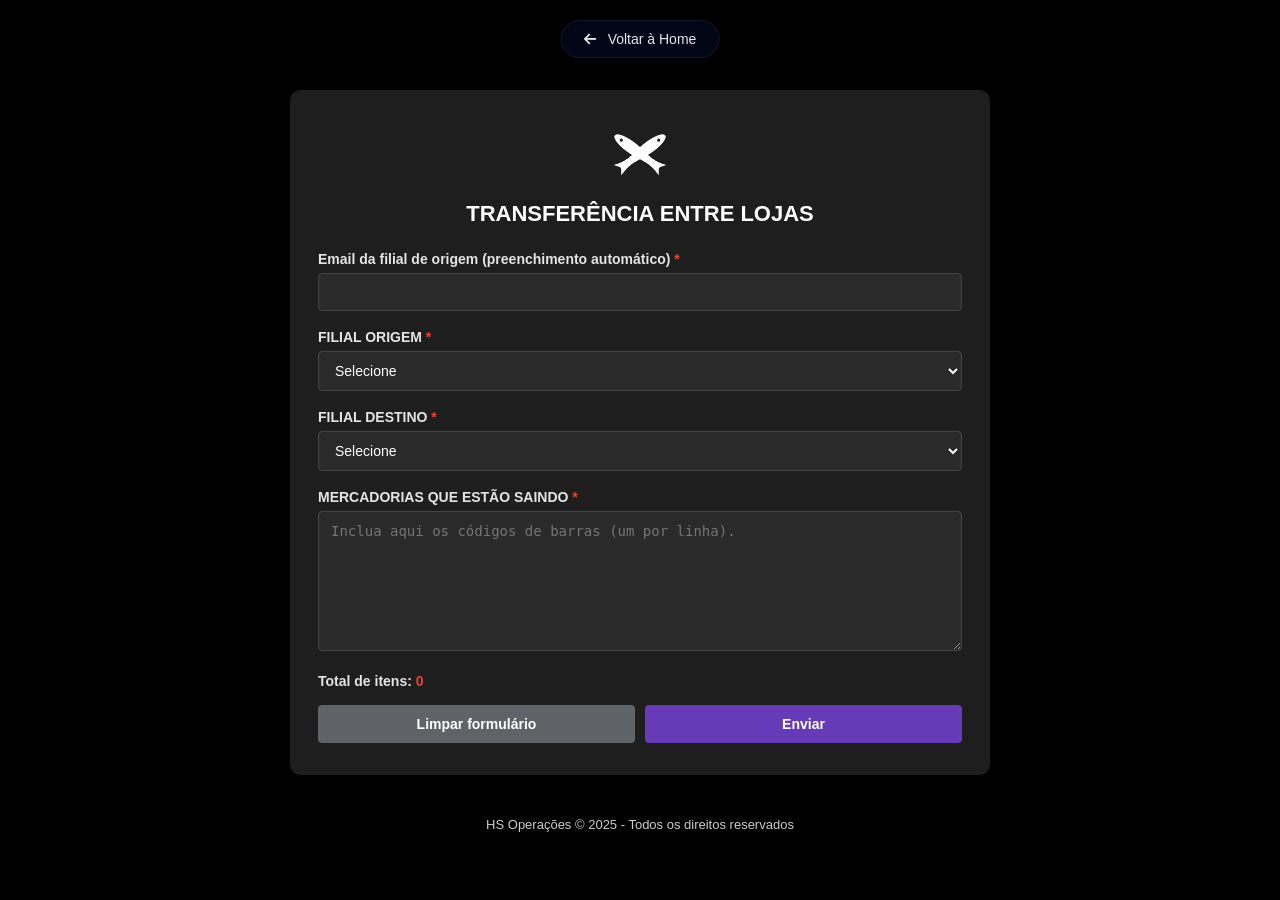
<file: transferencia.html>
<!DOCTYPE html>
<html lang="pt-BR">
<head>
  <meta charset="UTF-8" />
  <meta name="viewport" content="width=device-width, initial-scale=1.0"/>
  <title>Transferência Entre Lojas - GERENCIAL HS</title>
  <link rel="stylesheet" href="https://cdnjs.cloudflare.com/ajax/libs/font-awesome/6.5.0/css/all.min.css" />

  <style>
    * {
      box-sizing: border-box;
    }

    body {
      font-family: Arial, sans-serif;
      background-color: #000;
      color: #fff;
      margin: 0;
      padding: 0;
      min-height: 100vh;
      display: flex;
      flex-direction: column;
      align-items: center;
    }

    /* BOTÃO HOME PADRÃO PRETO */
    .back-button {
      position: fixed;
      top: 20px;
      left: 50%;
      transform: translateX(-50%);
      background-color: #020617;
      color: #e5e7eb;
      border: 1px solid #111827;
      padding: 10px 22px;
      border-radius: 999px;
      cursor: pointer;
      font-size: 14px;
      z-index: 1000;
      text-decoration: none;
      display: inline-flex;
      align-items: center;
      gap: 6px;
      transition: background-color 0.2s ease, transform 0.1s ease;
    }

    .back-button i {
      margin-right: 6px;
    }

    .back-button:hover {
      background-color: #111827;
      transform: translateX(-50%) translateY(-1px);
    }

    .page-wrapper {
      width: 100%;
      padding: 90px 16px 32px;
      display: flex;
      justify-content: center;
    }

    .form-container {
      width: 100%;
      max-width: 700px;
      background: #1e1e1e;
      padding: 32px 28px;
      border-radius: 10px;
      box-shadow: 0 0 15px rgba(0, 0, 0, 0.5);
    }

    .logo {
      display: block;
      margin: 0 auto 16px;
      max-width: 80px;
    }

    h1 {
      text-align: center;
      font-size: 22px;
      margin-bottom: 24px;
    }

    .form-group {
      margin-bottom: 18px;
    }

    .question-title {
      font-weight: 600;
      color: #e5e5e5;
      margin-bottom: 6px;
      font-size: 14px;
    }

    input,
    select,
    textarea {
      width: 100%;
      padding: 10px 12px;
      border-radius: 4px;
      border: 1px solid #444;
      background-color: #2a2a2a;
      color: #fff;
      font-size: 14px;
    }

    textarea {
      min-height: 140px;
      resize: vertical;
      line-height: 1.4;
    }

    input:focus,
    select:focus,
    textarea:focus {
      outline: none;
      border-color: #673ab7;
      box-shadow: 0 0 0 2px rgba(103, 58, 183, 0.2);
    }

    input[readonly] {
      color: #bbb;
    }

    .required-star {
      color: #ea4335;
    }

    .barcode-count {
      font-size: 14px;
      font-weight: 600;
      margin-top: 6px;
      color: #e5e5e5;
    }

    .count-number {
      color: #ea4335;
    }

    .submit-buttons {
      display: flex;
      gap: 10px;
      margin-top: 16px;
    }

    .submit-button,
    .clear-button {
      flex: 1;
      border: none;
      border-radius: 4px;
      padding: 11px 16px;
      font-size: 14px;
      font-weight: 600;
      cursor: pointer;
    }

    .submit-button {
      background-color: #673ab7;
      color: #fff;
    }

    .submit-button:hover {
      background-color: #5e35b1;
    }

    .clear-button {
      background-color: #5f6368;
      color: #fff;
    }

    .clear-button:hover {
      background-color: #3c4043;
    }

    #success-message-trans,
    #error-message-trans {
      display: none;
      padding: 12px;
      margin-top: 16px;
      border-radius: 4px;
      text-align: center;
      font-size: 14px;
    }

    #success-message-trans {
      background-color: #e8f5e8;
      color: #137333;
      border: 1px solid #ceead6;
    }

    #error-message-trans {
      background-color: #fce8e6;
      color: #d93025;
      border: 1px solid #f9dedc;
    }

    #numero-transferencia {
      display: none;
      margin-top: 18px;
      font-size: 16px;
      text-align: center;
    }

    footer {
      text-align: center;
      font-size: 13px;
      color: #ccc;
      padding: 10px 0 18px;
    }

    .loading-overlay {
      display: none;
      position: fixed;
      top: 0;
      left: 0;
      right: 0;
      bottom: 0;
      background-color: rgba(0, 0, 0, 0.6);
      color: white;
      justify-content: center;
      align-items: center;
      flex-direction: column;
      z-index: 2000;
    }

    .loading-content h3 {
      margin-bottom: 4px;
    }

    .spinner {
      border: 4px solid transparent;
      border-top: 4px solid #fff;
      border-radius: 50%;
      width: 40px;
      height: 40px;
      animation: spin 2s linear infinite;
      margin-bottom: 10px;
    }

    @keyframes spin {
      0% { transform: rotate(0deg); }
      100% { transform: rotate(360deg); }
    }

    @media (max-width: 768px) {
      .page-wrapper {
        padding: 80px 10px 24px;
      }

      .form-container {
        padding: 24px 18px;
      }

      h1 {
        font-size: 20px;
      }
    }
  </style>
</head>
<body>
  <!-- BOTÃO HOME PRETO PADRÃO -->
  <a href="index.html" class="back-button">
    <i class="fas fa-arrow-left"></i> Voltar à Home
  </a>

  <div class="page-wrapper">
    <div class="form-container">
      <img src="logo.png" alt="Logo" class="logo">
      <h1>TRANSFERÊNCIA ENTRE LOJAS</h1>

      <form id="transfer-form">
        <div class="form-group">
          <div class="question-title">
            Email da filial de origem (preenchimento automático) <span class="required-star">*</span>
          </div>
          <input type="email" name="email" id="email-trans" required readonly>
        </div>

        <div class="form-group">
          <div class="question-title">FILIAL ORIGEM <span class="required-star">*</span></div>
          <select name="filialOrigem" id="filial-origem" required onchange="atualizarEmailTrans()">
            <option value="" disabled selected>Selecione</option>
            <option value="ARTUR">ARTUR</option>
            <option value="FLORIANO">FLORIANO</option>
            <option value="JOTA">JOTA</option>
            <option value="MODA">MODA</option>
            <option value="PONTO">PONTO</option>
            <option value="DIVINA">DIVINA</option>
            <option value="ITAUNA">ITAUNA</option>
            <option value="JA">JA</option>
            <option value="JE">JE</option>
          </select>
        </div>

        <div class="form-group">
          <div class="question-title">FILIAL DESTINO <span class="required-star">*</span></div>
          <select name="filialDestino" id="filial-destino" required>
            <option value="" disabled selected>Selecione</option>
            <option value="ARTUR">ARTUR</option>
            <option value="FLORIANO">FLORIANO</option>
            <option value="JOTA">JOTA</option>
            <option value="MODA">MODA</option>
            <option value="PONTO">PONTO</option>
            <option value="DIVINA">DIVINA</option>
            <option value="ITAUNA">ITAUNA</option>
            <option value="JA">JA</option>
            <option value="JE">JE</option>
          </select>
        </div>

        <div class="form-group">
          <div class="question-title">
            MERCADORIAS QUE ESTÃO SAINDO <span class="required-star">*</span>
          </div>
          <textarea
            name="mercadorias"
            id="mercadorias-trans"
            placeholder="Inclua aqui os códigos de barras (um por linha)."
            required
          ></textarea>
        </div>

        <div id="barcode-count-trans" class="barcode-count">
          Total de itens: <span id="total-itens-trans" class="count-number">0</span>
        </div>

        <div id="success-message-trans">
          Transferência enviada com sucesso!
        </div>
        <div id="error-message-trans"></div>

        <div class="submit-buttons">
          <button type="reset" class="clear-button">Limpar formulário</button>
          <button type="submit" class="submit-button" id="submit-button-trans">Enviar</button>
        </div>
      </form>

      <div id="numero-transferencia">
        Número da transferência: <strong id="transfer-id"></strong>
      </div>
    </div>
  </div>

  <div class="loading-overlay" id="loading-overlay-trans">
    <div class="loading-content">
      <div class="spinner"></div>
      <h3>Processando sua transferência...</h3>
      <p>Aguarde enquanto enviamos os dados.</p>
    </div>
  </div>

  <footer>HS Operações © 2025 - Todos os direitos reservados</footer>

 <script>
  // App Web Principal (retorna numeroTransferencia)
  const APPWEB_URL = "https://script.google.com/macros/s/AKfycbxu_jVaotWytMOQh4UCZetFZFOxgk5ePrOkaviDd-qKNPiu2_8BjCaNczAVZzaDwAbj/exec";

  // App Web Secundário (envia ao WhatsApp)
  const APPWEB_WHATSAPP_URL = "https://script.google.com/macros/s/AKfycbwUbsFzEiaBzI_q-WVWywEwWTBVl5eXfmVBN4McnnLNu-rTAnhc9BacOX2qCac8LlPReA/exec";

  // LISTA CERTA DE E-MAILS
  const emailsDestinoPorFilial = {
    ARTUR: "heringarturmachado@gmail.com",
    FLORIANO: "hs.uberlandia.floriano@gmail.com",
    JOTA: "brunohenzo09@gmail.com",
    MODA: "dlaire28@gmail.com",
    PONTO: "soniameiry@gmail.com",
    DIVINA: "hs.divinopolis.loja@gmail.com",
    ITAUNA: "hs.itauna@gmail.com",
    JA: "jaugustocoliveira@terra.com.br",
    JE: "jeoliveira1966@gmail.com"
  };

  function atualizarEmailTrans() {
    const filialOrigem = document.getElementById('filial-origem').value;
    const emailInput = document.getElementById('email-trans');
    const filialDestinoSelect = document.getElementById('filial-destino');

    emailInput.value = emailsDestinoPorFilial[filialOrigem] || "";

    Array.from(filialDestinoSelect.options).forEach(opt => {
      if (!opt.value) return;
      opt.disabled = opt.value === filialOrigem;
    });

    if (filialDestinoSelect.value === filialOrigem) {
      filialDestinoSelect.value = "";
    }
  }

  function contarLinhasTrans() {
    const mercadorias = document.getElementById('mercadorias-trans').value;
    const linhas = mercadorias.split('\n').filter(l => l.trim() !== '');
    document.getElementById('total-itens-trans').textContent = linhas.length;
  }

  document.getElementById('mercadorias-trans').addEventListener('input', contarLinhasTrans);

  document.getElementById('transfer-form').addEventListener('submit', function (event) {
    event.preventDefault();
    enviarFormularioTrans();
  });

  function limparCamposTrans() {
    document.getElementById('filial-origem').value = '';
    document.getElementById('filial-destino').value = '';
    document.getElementById('mercadorias-trans').value = '';
    document.getElementById('email-trans').value = '';
    document.getElementById('total-itens-trans').textContent = '0';
  }

  function enviarFormularioTrans() {
    const form = document.getElementById('transfer-form');
    if (!form.checkValidity()) {
      mostrarMensagemErroTrans("Por favor, preencha todos os campos obrigatórios.");
      return;
    }

    const formData = new FormData(form);
    const data = new URLSearchParams(formData).toString();

    const overlay = document.getElementById('loading-overlay-trans');
    const submitButton = document.getElementById('submit-button-trans');

    overlay.style.display = 'flex';
    submitButton.disabled = true;

    // 1ª requisição → salvar na planilha
    fetch(APPWEB_URL, {
      method: "POST",
      headers: { "Content-Type": "application/x-www-form-urlencoded" },
      body: data
    })
    .then(r => r.json())
    .then(json => {
      if (!json || !json.numeroTransferencia) {
        throw new Error("Resposta inválida do servidor principal");
      }

      exibirNumeroTransferencia(json.numeroTransferencia);
      mostrarMensagemSucessoTrans();

      // 2ª requisição → WhatsApp
      return fetch(APPWEB_WHATSAPP_URL, {
        method: "POST",
        headers: { "Content-Type": "application/x-www-form-urlencoded" },
        body: data
      });
    })
    .then(() => {
      overlay.style.display = 'none';
      submitButton.disabled = false;
      limparCamposTrans();
    })
    .catch(err => {
      overlay.style.display = 'none';
      submitButton.disabled = false;
      mostrarMensagemErroTrans("Erro no envio. Confira sua conexão e tente novamente.");
      console.error(err);
    });
  }

  function mostrarMensagemSucessoTrans() {
    document.getElementById('success-message-trans').style.display = 'block';
    document.getElementById('error-message-trans').style.display = 'none';
  }

  function mostrarMensagemErroTrans(msg) {
    document.getElementById('success-message-trans').style.display = 'none';
    const e = document.getElementById('error-message-trans');
    e.style.display = 'block';
    e.textContent = msg;
  }

  function exibirNumeroTransferencia(numero) {
    const bloco = document.getElementById('numero-transferencia');
    document.getElementById('transfer-id').textContent = numero;
    bloco.style.display = 'block';
  }
</script>

</body>
</html>
</file>
<file: style.css>
* {
      box-sizing: border-box;
    }

    body {
      font-family: Arial, sans-serif;
      background-color: #000;
      color: #fff;
      margin: 0;
      padding: 0;
      display: flex;
      flex-direction: column;
      align-items: center;
      min-height: 100vh;
    }

    .logo-topo {
      width: 100px;
      height: auto;
      margin: 30px 0 10px;
    }

    .container {
      width: 100%;
      max-width: 900px;
      background-color: #2c2c2c;
      padding: 40px 30px;
      border-radius: 12px;
      box-shadow: 0 0 10px rgba(0,0,0,0.5);
      margin-bottom: 20px;
    }

    .form-link {
      display: flex;
      align-items: center;
      justify-content: center;
      background-color: #4CAF50;
      color: white;
      padding: 15px;
      margin: 10px 0;
      border-radius: 6px;
      font-size: 16px;
      text-decoration: none;
      transition: background-color 0.3s ease;
      cursor: pointer;
      border: none;
      width: 100%;
    }

    .form-link:hover {
      background-color: #45a049;
    }

    .form-link i {
      margin-right: 10px;
    }

    .back-button {
      position: fixed;
      top: 20px;
      left: 20px;
      background-color: #4CAF50;
      color: white;
      border: none;
      padding: 10px 15px;
      border-radius: 6px;
      cursor: pointer;
      font-size: 14px;
      z-index: 1000;
      display: none;
      transition: background-color 0.3s ease;
    }

    .back-button:hover {
      background-color: #45a049;
    }

    .back-button.show {
      display: block;
    }

    .form-container {
      max-width: 600px;
      background: #1e1e1e;
      padding: 30px;
      border-radius: 8px;
      box-shadow: 0 2px 10px rgba(0, 0, 0, 0.3);
      color: white;
      margin: 0 auto;
    }

    .form-container h1, .form-container h2 {
      text-align: center;
      color: white;
      margin-bottom: 30px;
    }

    .form-group {
      margin-bottom: 20px;
    }

    label {
      font-size: 14px;
      font-weight: 600;
      display: block;
      margin-bottom: 5px;
      color: #ccc;
    }

    .question-title {
      font-size: 16px;
      font-weight: bold;
      color: white;
      margin-bottom: 5px;
      display: block;
    }

    input, select, textarea {
      width: 100%;
      padding: 12px;
      font-size: 14px;
      border: 1px solid #444;
      border-radius: 4px;
      background-color: #2a2a2a;
      color: white;
      box-sizing: border-box;
    }

    input:focus, select:focus, textarea:focus {
      outline: none;
      border-color: #673ab7;
      box-shadow: 0 0 0 2px rgba(103, 58, 183, 0.2);
    }

    button {
      background-color: #673ab7;
      color: white;
      border: none;
      padding: 12px 20px;
      border-radius: 4px;
      font-size: 16px;
      cursor: pointer;
      font-weight: 600;
      transition: background-color 0.3s;
    }

    button:hover {
      background-color: #5e35b1;
    }

    .submit-buttons {
      display: flex;
      justify-content: space-between;
      margin-top: 20px;
      gap: 10px;
    }

    .submit-button,
    .clear-button {
      padding: 12px 20px;
      font-size: 14px;
      font-weight: 600;
      border: none;
      border-radius: 4px;
      cursor: pointer;
      flex: 1;
    }

    .submit-button {
      background-color: #673ab7;
      color: white;
    }

    .clear-button {
      background-color: #5f6368;
      color: white;
    }

    .submit-button:hover {
      background-color: #5e35b1;
    }

    .clear-button:hover {
      background-color: #3c4043;
    }

    .gerador-section .form-container {
      background-color: #1e1e1e;
      color: white;
      max-width: 800px;
    }

    .gerador-section .input-area, .gerador-section .output-area {
      background: #1e1e1e;
      color: white;
    }

    .gerador-section .input-area textarea {
      background-color: #2a2a2a;
      color: white;
      border-color: #444;
    }

    .controls {
      display: flex;
      gap: 10px;
      margin: 20px 0;
      flex-wrap: wrap;
    }

    .controls button {
      flex: 1;
      min-width: 120px;
    }

    .gerador-section .controls button:nth-child(1) { background-color: #4CAF50; }
    .gerador-section .controls button:nth-child(1):hover { background-color: #45a049; }
    .gerador-section .controls button:nth-child(2) { background-color: #f44336; }
    .gerador-section .controls button:nth-child(2):hover { background-color: #d32f2f; }
    .gerador-section .controls button:nth-child(3) { background-color: #ff9800; }
    .gerador-section .controls button:nth-child(3):hover { background-color: #e68a00; }
    .gerador-section .controls button:nth-child(4) { background-color: #2196F3; }
    .gerador-section .controls button:nth-child(4):hover { background-color: #0b7dda; }

    .gerador-section h1, .gerador-section h2 {
      color: white;
    }

    .gerador-section .example-title {
      color: #ccc;
    }

    .gerador-section .barcode-count {
      color: white;
    }

    .barcode-container {
      display: grid;
      grid-template-columns: repeat(auto-fit, minmax(200px, 1fr));
      gap: 15px;
      margin-top: 20px;
    }

    .barcode-item {
      background: #2a2a2a;
      border: 1px solid #444;
      padding: 10px;
      border-radius: 4px;
      text-align: center;
    }

    svg text {
      fill: white !important;
    }

    #success-message, #error-message {
      display: none;
      padding: 12px;
      margin-top: 20px;
      border-radius: 4px;
      text-align: center;
      font-weight: 500;
    }

    #success-message {
      background-color: #e8f5e8;
      color: #137333;
      border: 1px solid #ceead6;
    }

    #error-message {
      background-color: #fce8e6;
      color: #d93025;
      border: 1px solid #f9dedc;
    }

    .loading {
      text-align: center;
      font-style: italic;
      margin-top: 10px;
      color: #1a73e8;
    }

    .loading-overlay {
      display: none;
      position: fixed;
      top: 0;
      left: 0;
      right: 0;
      bottom: 0;
      background-color: rgba(0, 0, 0, 0.5);
      color: white;
      justify-content: center;
      align-items: center;
      flex-direction: column;
      z-index: 1000;
    }

    .spinner {
      border: 4px solid transparent;
      border-top: 4px solid #fff;
      border-radius: 50%;
      width: 40px;
      height: 40px;
      animation: spin 2s linear infinite;
    }

    @keyframes spin {
      0% { transform: rotate(0deg); }
      100% { transform: rotate(360deg); }
    }

    .barcode-count {
      font-size: 16px;
      margin-top: 10px;
      font-weight: bold;
      color: white;
    }

    .count-number {
      color: #ea4335;
      font-weight: bold;
    }

    .required-star {
      color: #ea4335;
    }

    .hidden {
      display: none;
    }

    .logout {
      text-align: right;
      margin-bottom: 10px;
    }

    .logout button {
      padding: 8px 16px;
      background-color: #5f6368;
      font-size: 14px;
    }

    .history button {
      background-color: #ea4335;
      margin-top: 15px;
    }

    .logo {
      display: block;
      margin: 20px auto 10px;
      max-width: 80px;
    }

    #reader {
      width: 100%;
      max-width: 350px;
      height: 240px;
      margin: 10px auto;
      position: relative;
    }

    #interactive.viewport {
      position: relative;
      width: 100%;
      height: 100%;
    }

    canvas, video {
      max-width: 100%;
      width: 100% !important;
      height: auto !important;
    }

    footer {
      text-align: center;
      font-size: 14px;
      color: #ccc;
      background-color: #2c2c2c;
      padding: 15px;
      border-radius: 6px;
      margin: 20px auto;
      max-width: 900px;
      width: 100%;
    }

    .section {
      display: none;
      width: 100%;
      padding: 20px;
      justify-content: center;
      align-items: center;
      flex-direction: column;
    }

    .section.active {
      display: flex;
    }

    .checkbox-label {
      font-size: 14px;
      display: flex;
      align-items: center;
      gap: 8px;
      margin-bottom: 20px;
    }

    input[readonly] {
      background-color: #2a2a2a;
      color: #bbb;
    }

    #grupo-tamanho-g {
      display: none;
    }

    #scanner {
      width: 100%;
      height: 100vh;
      position: fixed;
      top: 0;
      left: 0;
      z-index: 1000;
      display: none;
      justify-content: center;
      align-items: center;
      flex-direction: column;
      background-color: transparent;
    }

    @media print {
      .back-button,
      .input-area,
      .no-print,
      button,
      .controls,
      .example-title {
        display: none !important;
      }

      .output-area {
        width: 100%;
        background: none;
        box-shadow: none;
        padding: 0;
        margin: 0;
      }

      .barcode-container {
        display: grid;
        grid-template-columns: repeat(3, 1fr);
        gap: 10px;
        margin: 0;
      }

      .barcode-item {
        margin: 0;
        padding: 5px;
        box-shadow: none;
        background: none;
        break-inside: avoid;
        page-break-inside: avoid;
      }

      svg {
        background: none;
      }

      svg text {
        fill: black !important;
        font-size: 14px !important;
      }
    }

    @media (max-width: 768px) {
      .form-container {
        margin: 20px 10px;
        padding: 20px;
      }
      
      .submit-buttons {
        flex-direction: column;
        gap: 10px;
      }
      
      .controls {
        flex-direction: column;
      }
      
      .controls button {
        margin: 5px 0;
      }
      
      .container {
        padding: 20px 15px;
      }
    }
</file>
